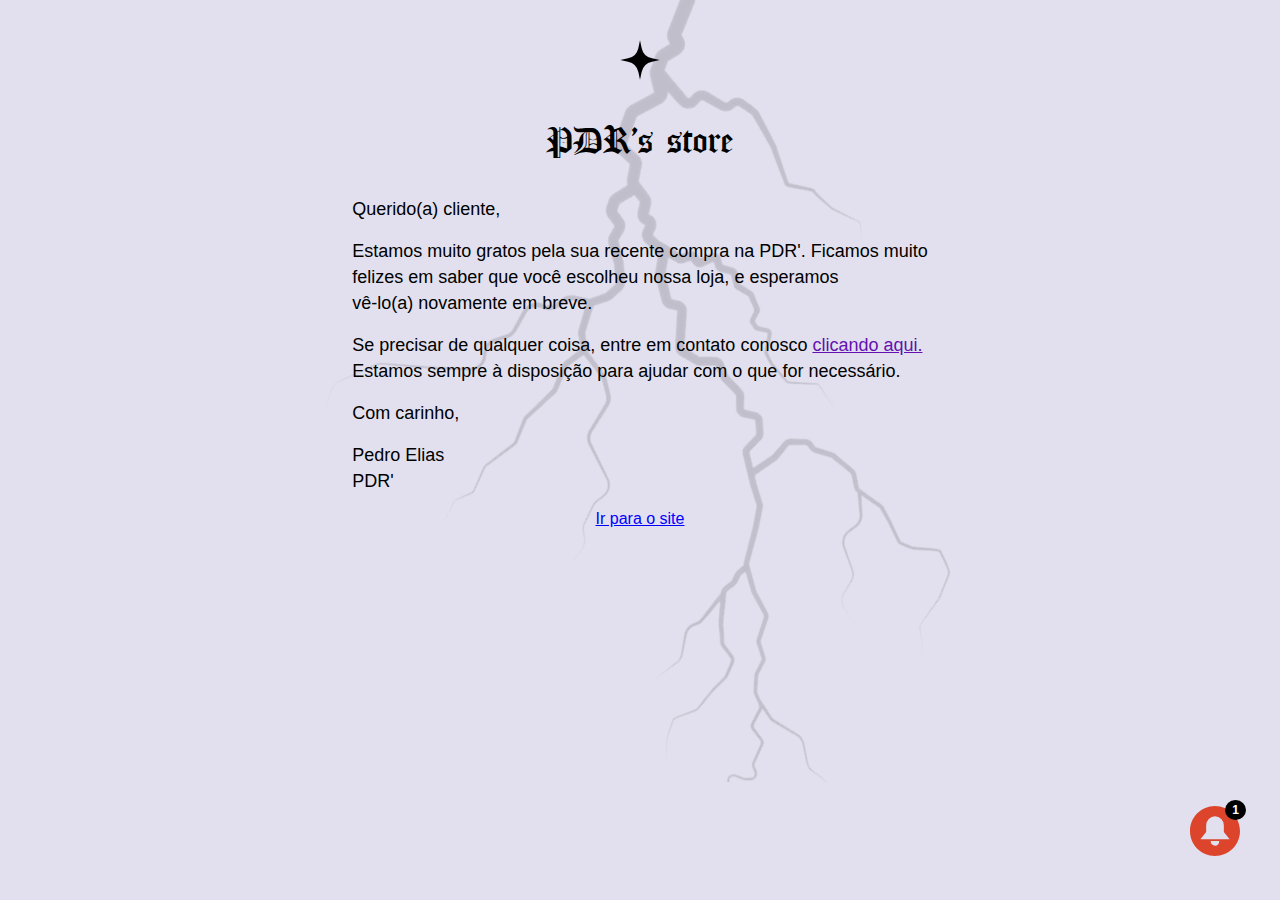
<file: qr.html>
<!DOCTYPE html>
<html lang="pt-br">
<head>
    <meta charset="UTF-8">
    <meta name="viewport" content="width=device-width, initial-scale=1.0">
    <title>PDR's store - QR code</title>
    <link rel="stylesheet" href="redi.css">
</head>
<body>
    <div class="raio">
        <img class="imgRaio" src="imgs/raio.png" alt="">
    </div>
    <main>
        <svg xmlns="http://www.w3.org/2000/svg" version="1.1" xmlns:xlink="http://www.w3.org/1999/xlink" width="512" height="512" x="0" y="0" viewBox="0 0 24 24" style="enable-background:new 0 0 512 512" xml:space="preserve" class=""><g><linearGradient id="b" x1=".142" x2=".142" y1=".142" y2="23.858" gradientUnits="userSpaceOnUse"><stop stop-opacity="1" stop-color="#8a009d" offset="0"></stop><stop stop-opacity="1" stop-color="#010101" offset="1"></stop></linearGradient><clipPath id="a"><path d="M0 0h24v24H0z" fill="#000000" opacity="1" data-original="#000000" class=""></path></clipPath><g clip-path="url(#a)"><path fill="url(#b)" d="M12.979 4.794 12 .142l-.979 4.652a8.059 8.059 0 0 1-6.227 6.227L.142 12l4.652.979a8.06 8.06 0 0 1 6.227 6.227L12 23.858l.979-4.652a8.059 8.059 0 0 1 6.227-6.227L23.858 12l-4.652-.979a8.059 8.059 0 0 1-6.227-6.227z" opacity="1" data-original="url(#b)" class=""></path></g></g></svg>
        <h1>PDR's store</h1>
        <div class="conteudoCarta">
            <p>Querido(a) cliente,</p>
            <p>Estamos muito gratos pela sua recente compra na PDR'. Ficamos muito<br>felizes em saber que você escolheu nossa loja, e esperamos<br>vê-lo(a) novamente em breve.</p>
            <p>Se precisar de qualquer coisa, entre em contato conosco <a class="linkWpp" href="https://wa.me/5524998428760" target="_blank" rel="noopener noreferrer">clicando aqui.</a><br>Estamos sempre à disposição para ajudar com o que for necessário.</p>
            <p>Com carinho,</p>
            <p>Pedro Elias<br>PDR'</p>
        </div>
        <a href="https://store-pdr.github.io/-/">Ir para o site</a>

    </main>

    <div class="cntrMensagem">
        <div class="boxMensagem">
            <div class="topoInsta">
                <div class="cntrImg">
                    <div class="cntrNota">
                        <p>No insta tem desconto</p>
                        <div class="bola1"></div>
                        <div class="bola2"></div>
                    </div>
                    <img src="imgs/Perfil.png" alt="">
                </div>
                <div class="cntrBio">
                    <p>@pdrstoreoficial</p>
                    <p>𝗣𝗗𝗥'𝘀 𝘀𝘁𝗼𝗿𝗲 ⚡</p>
                    <p>📦 Envio pra todo canto do mundo</p>
                    <p>💸 Se apaixone pela peça ou receba seu dinheiro de... <span>mais</span></p>
                </div>
            </div>
            <div class="cntrBioMobile">
                <p>📦 Envio pra todo canto do mundo</p>
                <p>💸 Se apaixone pela peça ou receba seu dinheiro de... <span>mais</span></p>
            </div>
            <div class="cntrBtnInsta">
                <button id="btnInstaSeguir">Que tal seguir nosso perfil?</button>
                <button id="btnInstaFechar">Agora não</button>
            </div>
        </div>
    </div>

    <footer>
        <div class="cntrBntNotfi">
            <div class="notification-badge">1</div>
            <svg xmlns="http://www.w3.org/2000/svg" version="1.1" xmlns:xlink="http://www.w3.org/1999/xlink" width="512" height="512" x="0" y="0" viewBox="0 0 512 512" style="enable-background:new 0 0 512 512" xml:space="preserve" class=""><g><path fill="#dc442b" fill-rule="evenodd" d="M256 0C114.841 0 0 114.842 0 256s114.839 256 256 256 256-114.841 256-256S397.16 0 256 0zm33.161 390.613a43.449 43.449 0 0 1-76.4-32.367h86.475a43.5 43.5 0 0 1-10.081 32.375zm114.674-51.861c-1.3 1.617-4.025 2.593-7.29 2.593l-281.088-.007c-3.265 0-5.994-.962-7.293-2.586a3.545 3.545 0 0 1-.306-.45 2.757 2.757 0 0 1 .306-.449l55.461-68.931a8.417 8.417 0 0 0 1.867-5.293V196.5a90.507 90.507 0 0 1 181.014.007v67.121a8.481 8.481 0 0 0 1.857 5.3l55.47 68.923a2.937 2.937 0 0 1 .306.453 3.24 3.24 0 0 1-.303.448z" opacity="1" data-original="#0291f7" class=""></path></g></svg>
        </div>

    </footer>

<script>

    document.querySelector('.cntrBntNotfi').addEventListener('click', function() {
        document.querySelector('.cntrBntNotfi').style.display = 'none';
        document.querySelector('.cntrMensagem').style.display = 'flex';
        document.querySelector('.raio').style.zIndex = '2';
        document.querySelector('.imgRaio').style.opacity = '.3';
    
        
    });
    document.querySelector('#btnInstaFechar').addEventListener('click', function() {
        document.querySelector('.cntrBntNotfi').style.display = 'flex';
        document.querySelector('.cntrMensagem').style.display = 'none';
        document.querySelector('.imgRaio').style.opacity = '.15';

    });

    document.querySelector('#btnInstaSeguir').addEventListener('click', function() {
        window.open("https://www.instagram.com/pdrstoreoficial/", "_blank");
    });


</script>

</body>
</html>
</file>
<file: redi.css>
*{
    margin: 0px;
    padding: 0px;
    box-sizing: border-box;
    font-family: Arial, Helvetica, sans-serif;
    max-width: 100%;
}
@font-face {
    font-family: 'OldLondon';
    src: url('fonts/OldLondon.ttf') format('truetype');
    font-weight: normal;
    font-style: normal;
}
html{
    width: 100vw;
    height: 100vh;
}
body{
    position: relative;
    z-index: 1;
    width: 100%;
    height: 100%;
    background-color: #e2e0ee;
    max-width: 100vw;
    max-height: 100vh;
    display: flex;
    align-items: start;
    justify-content: center;
    animation: relampago 3s infinite ease-in-out;

}
@keyframes relampago {
    0%,30%, 90%, 100% {
      background-image: linear-gradient(rgba(255, 255, 255, 0.05),white);

    }
    40% {
      background-image: linear-gradient(rgba(255, 255, 255, 0.2),white);

    }
    50% {
      background-image: linear-gradient(rgba(255, 255, 255, 0.3),white);

    }
    60% {
      background-image: linear-gradient(rgba(255, 255, 255, 0.5),white);

    }
    80% {
      background-image: linear-gradient(rgba(255, 255, 255, 0.1),white);

    }
  
  }
  
.raio{
    position: absolute;
    top: 0px;
    z-index: -1;
    animation: pulsar 3s infinite ease-in-out;
}

@keyframes pulsar {
  0%,30%, 90%, 100% {
    opacity: 0.5;
  }
  40% {
    opacity: 1;
  }
  50% {
    opacity: 0.7;
  }
  60% {
    opacity: 0.9;
  }
  80% {
    opacity: 0.6;
  }

}
.raio img{
   opacity: .15;
   max-height: calc(100vh - 20px);
}

main{
    display: flex;
    flex-direction: column;
    align-items: center;
    padding: 0px 20px;
    padding-bottom: 40px;

    width: fit-content;
    height: fit-content;
}
main > a{
    color: blue;
}
main svg{
    width: 40px;
    height: 40px;
    margin: 40px 0px;
}
main svg *{
    fill: black;
}
h1{
    font-family: 'OldLondon', Arial, Helvetica, sans-serif;
    font-weight: normal;
    text-align: center;
    font-size: 40px;
    margin-bottom: 50px;
}
main p{
    font-size: 18px;
    margin-bottom: 16px;
    line-height: 26px;
}
.linkWpp{
    color: rgb(100, 17, 177);
    z-index: 1;
}
footer{
    width: 100%;
    position: absolute;
    bottom: 0px;
    display: flex;
    justify-content: end;
}
.cntrBntNotfi svg{
    width: 70px;
    height: 70px;
    margin: 0px 30px 30px 0px;
    padding: 10px;
    cursor: pointer;
}
.cntrBntNotfi{
    display: inline-block;
    position: relative;
}
.notification-badge {
    position: absolute;
    top: 4px;
    right: 34px;
    background-color: rgb(0, 0, 0);
    color: white;
    border-radius: 50%;
    padding: 3px 7px;
    font-size: 12px;
    font-weight: bold;
}
.cntrMensagem{
    position: absolute;
    top: 0px;
    left: 0;
    right: 0;
    bottom: 0;
    background-color: #e2e0ee;
    width: 100%;
    display: none;
    align-items: center;
    justify-content: center;
    flex-direction: column;
    padding: 20px;

}
.boxMensagem{
    background-color: black;
    border-radius: 20px;
    width: fit-content;
    padding: 25px;
    z-index: 3;
    position: relative;
}
.topoInsta{
    display: flex;
    justify-content: center;
}
.cntrImg{
    padding: 4px;
    border: 2px solid rgba(128, 128, 128, 0.5);
    border-radius: 50%;
    display: flex;
    align-items: center;
    justify-content: center;
    width: 160px;
    height: 160px;
    min-width: 160px;
    min-height: 160px;
    position: relative;
}
.cntrImg img{
    width: 100%;
    height: 100%;
    min-width: 100%;
    min-height: 100%;
}
.cntrNota{
    position: absolute;
    top: -16px;
    left: 20px;
    background-color: #363636;
    border-radius: 14px;
    padding: 10px;
    height: 40px;
    display: flex;
    align-items: center;
    justify-content: center;
    display: none;
}
.cntrNota p{
    color: #a8a8a8;
    font-size: 11px;

}
.bola1, .bola2{
    background-color: #363636;
    border-radius: 50%;
    position: absolute;
    position: absolute;
}
.bola1{
    top: 33px;
    left: 10px;
    width: 12px;
    height: 12px;

}
.bola2{
    top: 46px;
    width: 5px;
    height: 5px;
    left: 20px;
}
.cntrBio{
    color: white;
    margin-left: 30px;
    display: flex;
    flex-direction: column;
    justify-content: center;
}
.cntrBio p{
    font-size: 14px;
}
.cntrBio p:nth-child(1){
    font-size: 18px;
}
.cntrBio p:nth-child(2){
    font-size: 20px;
    margin-top: 6px;
}
.cntrBio span, .cntrBioMobile span{
    color: grey;
}
.cntrBtnInsta{
    display: flex;
    width: 100%;
    margin-top: 20px;
}
.cntrBtnInsta button{
    padding: 10px 16px;
    font-size: 16px;
    font-weight: 500;
    color: white;
    background-color: #0095f6;
    outline: none;
    border: none;
    border-radius: 8px;
    line-height: 18px;
    font-size: -apple-system, BlinkMacSystemFont, "Segoe UI", Roboto, Helvetica, Arial, sans-seri;
    cursor: pointer;
}
#btnInstaSeguir{
    width: 100%;
    margin-right: 10px;
}
#btnInstaFechar{
    min-width: fit-content;
    background-color: #6f6f6f;
}
.cntrBioMobile{
    display: none;
}

@media(max-width:700px){
    .cntrBio p{
        font-size: 12px;
    }
}
@media(max-width:500px){
    .cntrBio p{
        font-size: 14px;
    }
    .cntrBio p:nth-child(3),
    .cntrBio p:nth-child(4),
    .cntrBio p:nth-child(5) {
        display: none;
    }
    .cntrBioMobile{
        display: block;
        color: white;
        font-size: 14px;
        margin-top: 10px;
    }
    .topoInsta{
        justify-content: space-between;
    }
    .cntrBio {
        color: white;
        margin-left: 30px;
        display: flex;
        flex-direction: column;
        justify-content: center;
        align-items: center;
        width: 100%;
    }

}

@media(max-width:450px){
    .cntrImg{
        width: 140px;
        height: 140px;
        min-width: 140px;
        min-height: 140px;
    }
    .cntrBtnInsta {
        flex-direction: column;
    }
    #btnInstaSeguir{
        margin-bottom: 10px;
    } 
    #btnInstaFechar{
        color: grey;
        background: none;
    }
}
@media(max-width:410px){
    .topoInsta {
        flex-direction: column;
        align-items: center;
    }
    .cntrBio {
        margin-left: 0px;
        align-items: flex-start;
        margin-top: 20px;
    }
    .cntrBio p:nth-child(3),
    .cntrBio p:nth-child(4),
    .cntrBio p:nth-child(5) {
        display: block;
    }
    .cntrBioMobile{
        display: none;
    }
    .cntrImg{
        position: absolute;
        top: -70px;
        background-color: black;
    }
    .boxMensagem{
        padding-top: 60px;
        padding-bottom: 10px;
    }
}
</file>
